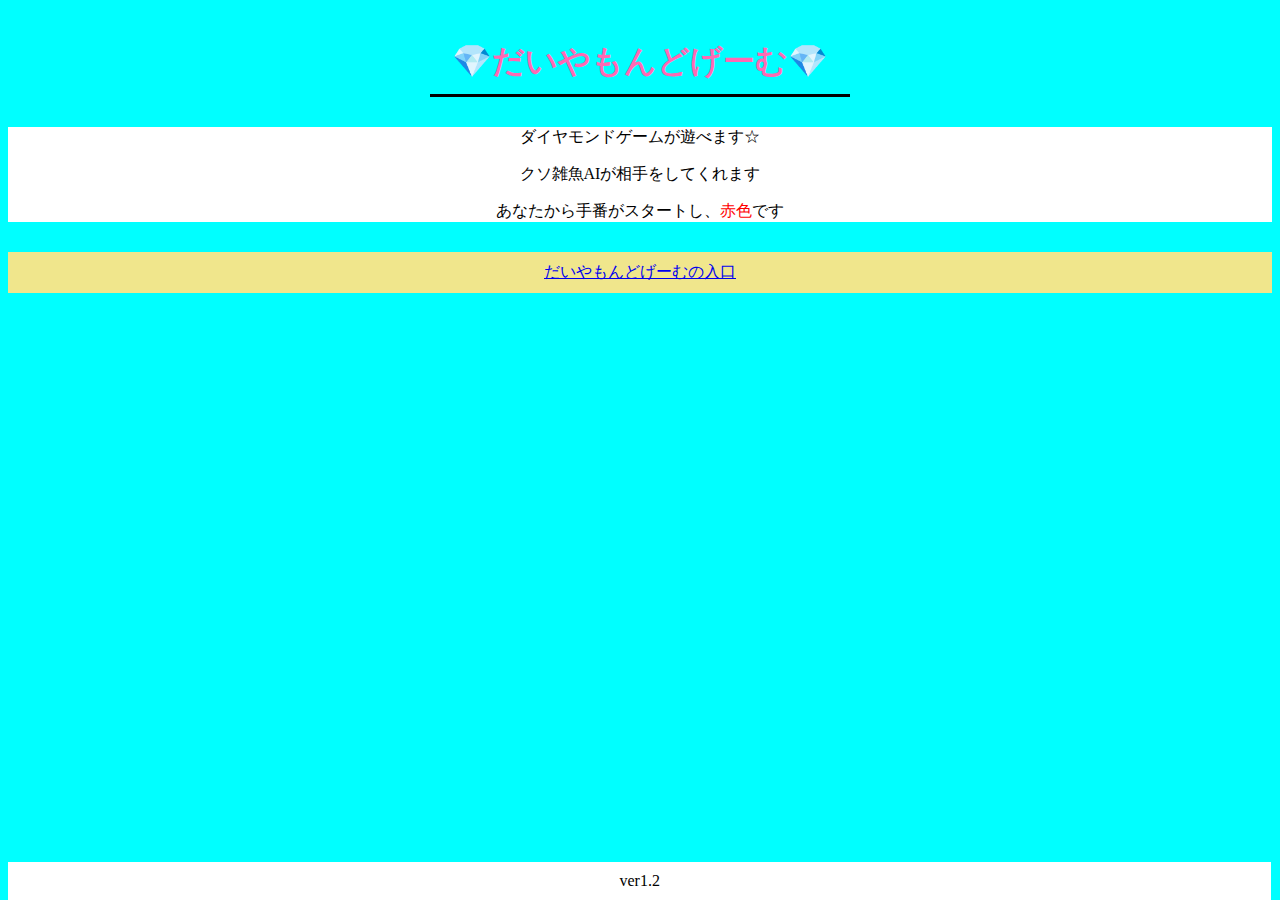
<file: index.html>
<!DOCTYPE html>
<html lang="ja">
<head>
    <meta charset="UTF-8">
    <link rel="stylesheet" href="index.css">
    <title>だいやもんどげーむ</title>
</head>
<body>
    <h1>💎だいやもんどげーむ💎</h1>
    <div class="explain">
        <p>ダイヤモンドゲームが遊べます☆</p>
        <p>クソ雑魚AIが相手をしてくれます</p>
        <p>あなたから手番がスタートし、<span class="red">赤色</span>です</p>
        <p></p>
        </div>
    <div class="enter">
        <a href="Diamond.html">だいやもんどげーむの入口</a>
    </div>
    <footer>
        ver1.2
    </footer>
</body>
</html>
</file>
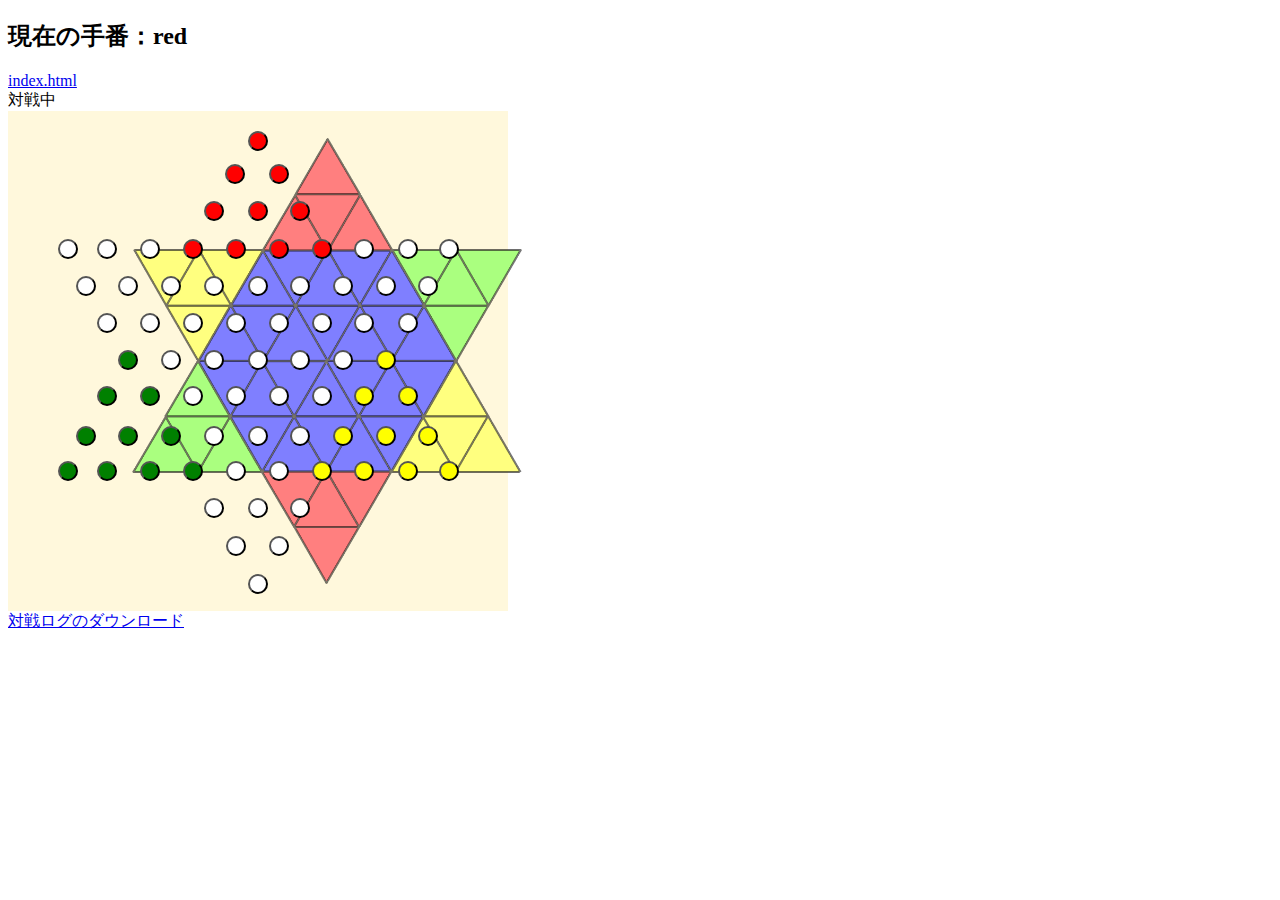
<file: Diamond.html>
<!DOCTYPE html>
<html lang="ja">
<head>
    <meta charset="UTF-8">
    <link rel="stylesheet" href="Diamond.css">
    <title>だいやもんどげーむ</title>
</head>
<body onload="init()">
    <h2>現在の手番：<span id="turn"></span></h2>
    <a href="index.html">index.html</a><br/>
    <span id="end">対戦中</span>
    <div class="back">
        <img src="images/board.png" alt="画像" class="cent"/>
        <div id="board"></div>
    </div>
    <a id="getLocal" href="#" onClick="downloadText()">対戦ログのダウンロード</a>
    <script src="Diamond.js"></script>
</body>
</html>
</file>
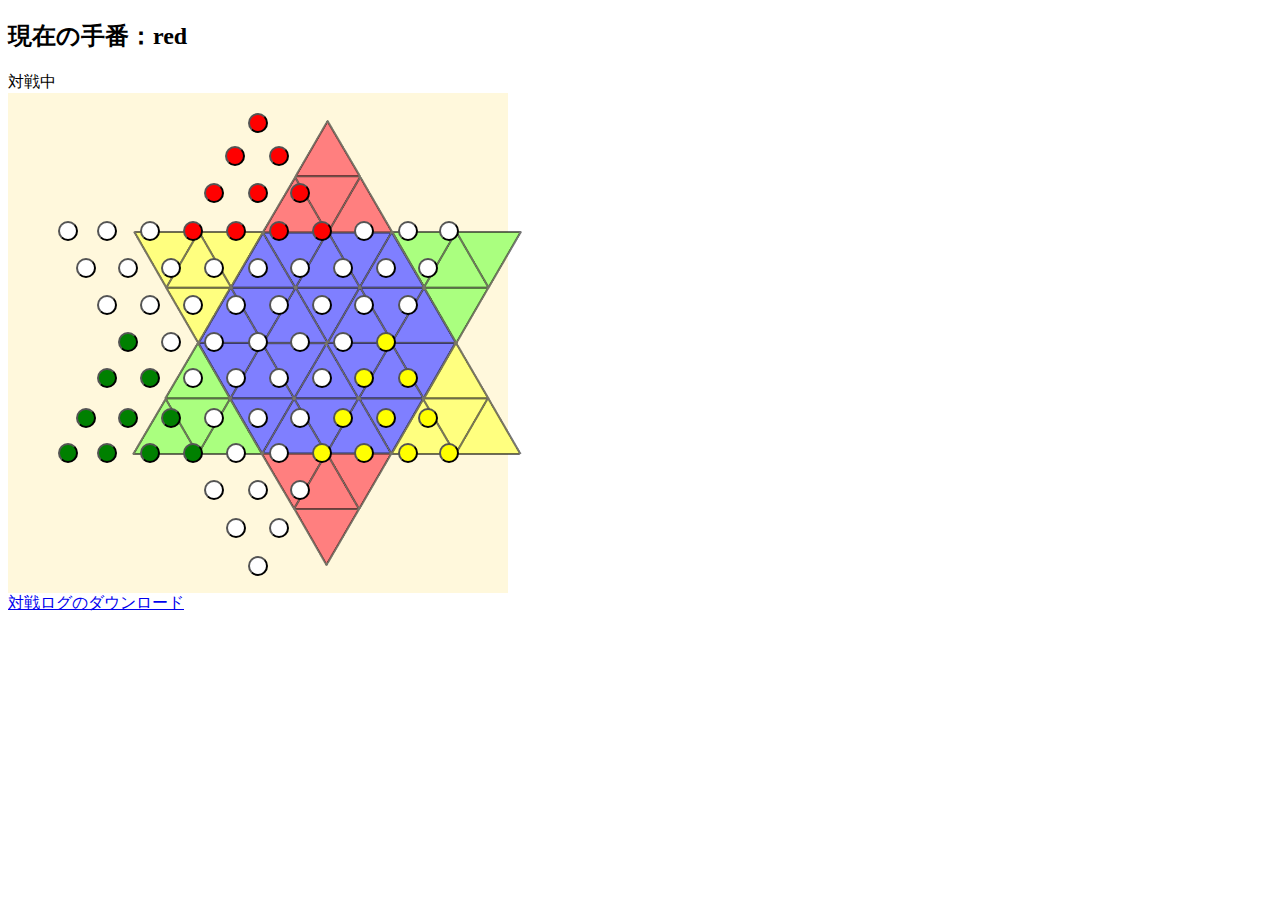
<file: prot2.html>
<!DOCTYPE html>
<html lang="ja">
<head>
    <meta charset="UTF-8">
    <link rel="stylesheet" href="prot2.css">
    <title>だいやもんどげーむ</title>
</head>
<body onload="init()">
    <h2>現在の手番：<span id="turn"></span></h2>
    <span id="end">対戦中</span>
    <div class="back">
        <img src="../images/board.png" alt="画像" class="cent"/>
        <div id="board"></div>
    </div>
    <a id="getLocal" href="#" onClick="downloadText()">対戦ログのダウンロード</a>
    <script src="prot2.js"></script>
</body>
</html>
</file>
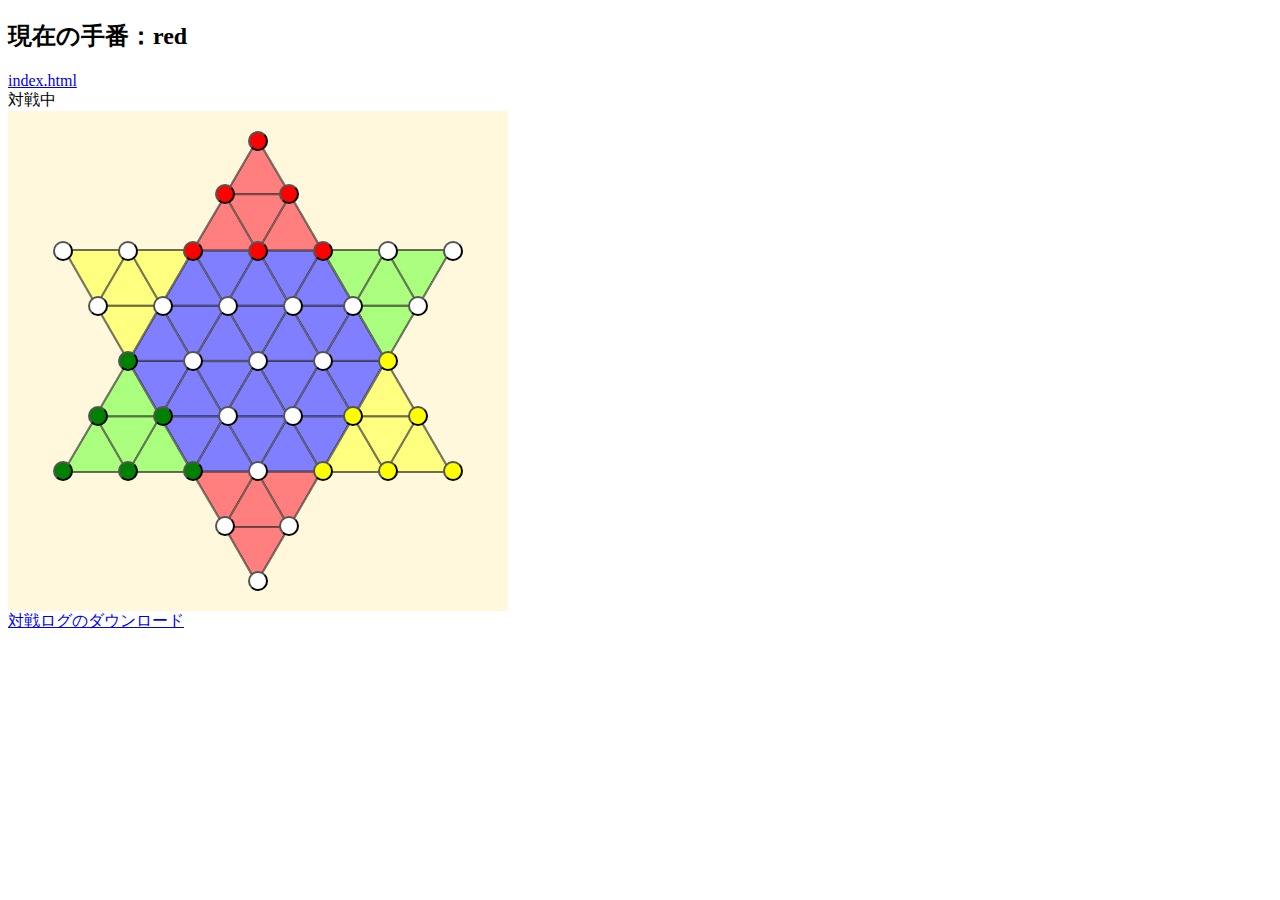
<file: game/Diamond.html>
<!DOCTYPE html>
<html lang="ja">
<head>
    <meta charset="UTF-8">
    <link rel="stylesheet" href="Diamond.css">
    <title>だいやもんどげーむ</title>
</head>
<body onload="init()">
    <h2>現在の手番：<span id="turn"></span></h2>
    <a href="../index.html">index.html</a><br/>
    <span id="end">対戦中</span>
    <div class="back">
        <img src="../images/board.png" alt="画像" class="cent"/>
        <div id="board"></div>
    </div>
    <a id="getLocal" href="#" onClick="downloadText()">対戦ログのダウンロード</a>
    <script src="localfunc.js"></script>
    <script src="Diamond.js"></script>
</body>
</html>
</file>
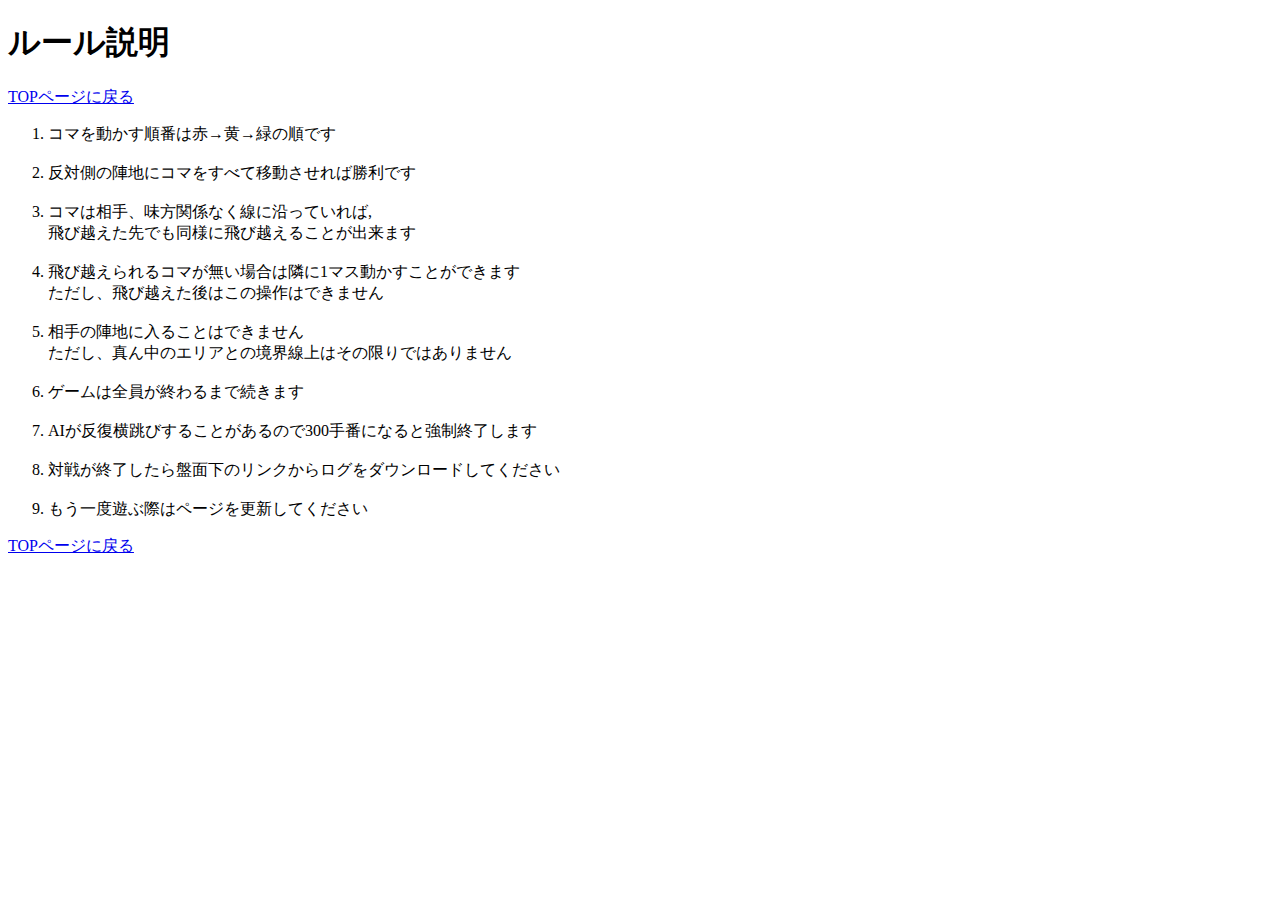
<file: rule/rule.html>
<!DOCTYPE html>
<html lang="en">
<head>
    <meta charset="UTF-8">
    <title>ルール説明</title>
</head>
<body>
    <h1>ルール説明</h1>
    <a href="../index.html">TOPページに戻る</a>

    <ol>
        <li>コマを動かす順番は赤→黄→緑の順です</li>
        <br>
        <li>反対側の陣地にコマをすべて移動させれば勝利です</li>
        <br>
        <li>コマは相手、味方関係なく線に沿っていれば,<br>飛び越えた先でも同様に飛び越えることが出来ます</li>
        <br>
        <li>飛び越えられるコマが無い場合は隣に1マス動かすことができます<br>
            ただし、飛び越えた後はこの操作はできません
        </li>
        <br>
        <li>相手の陣地に入ることはできません<br>
            ただし、真ん中のエリアとの境界線上はその限りではありません
        </li>
        <br>
        <li>ゲームは全員が終わるまで続きます</li>
        <br>
        <li>AIが反復横跳びすることがあるので300手番になると強制終了します</li>
        <br>
        <li>対戦が終了したら盤面下のリンクからログをダウンロードしてください</li>
        <br>
        <li>もう一度遊ぶ際はページを更新してください</li>
    </ol>
    <a href="../index.html">TOPページに戻る</a>
</body>
</html>
</file>
<file: index.css>
body{
    background-color:aqua;
}

h1{
    border-bottom: solid 3px black;
    color: hotpink;
    width: 400px;
    padding: 10px;
    text-align: center;
    margin: 30px auto;
}

h3{
    text-align: center;
    border-top: solid 3px black;
}

footer{
    width: 98.7%;
    text-align: center;
    padding: 10px 0;
    background-color:white;
    position:absolute;/*←絶対位置*/
    bottom: 0; /*下に固定*/
}

.explain{
    text-align: center;
    background-color: white;
}

.red{
    color: red;
}

.ita{
    font-style: italic;
}

.enter{
    text-align: center;
    padding: 10px;
    background-color:khaki;
    margin: 30px auto;
}

.history{
    background-color: white;
    border: solod 3px black;
}
</file>
<file: Diamond.css>
button{
    width: 20px;
    height: 20px;
    border-radius: 100vh;
}

.back{
    position:relative;
    background-color: cornsilk;
    width:  500px;
	height: 500px;
}

.cent{
    position: absolute;
    text-align: center;
    top: 25px;
    right: -15px;
    height: 90%;

}



.piece09{    position: absolute;top: 20px;right: 240px; }
.piece18{    position: absolute;top: 53px;right: 263px; }
.piece1a{    position: absolute;top: 53px;right: 219px; }
.piece27{    position: absolute;top: 90px;right: 284px; }
.piece29{    position: absolute;top: 90px;right: 240px; }
.piece2b{    position: absolute;top: 90px;right: 198px; }
.piece30{    position: absolute;top:128px;right: 430px; }
.piece32{    position: absolute;top:128px;right: 391px; }
.piece34{    position: absolute;top:128px;right: 348px; }
.piece36{    position: absolute;top:128px;right: 305px; }
.piece38{    position: absolute;top:128px;right: 262px; }
.piece3a{    position: absolute;top:128px;right: 219px; }
.piece3c{    position: absolute;top:128px;right: 176px; }
.piece3e{    position: absolute;top:128px;right: 134px; }
.piece3g{    position: absolute;top:128px;right:  90px; }
.piece3i{    position: absolute;top:128px;right:  49px; }
.piece41{    position: absolute;top:165px;right: 412px; }
.piece43{    position: absolute;top:165px;right: 370px; }
.piece45{    position: absolute;top:165px;right: 327px; }
.piece47{    position: absolute;top:165px;right: 284px; }
.piece49{    position: absolute;top:165px;right: 240px; }
.piece4b{    position: absolute;top:165px;right: 198px; }
.piece4d{    position: absolute;top:165px;right: 155px; }
.piece4f{    position: absolute;top:165px;right: 112px; }
.piece4h{    position: absolute;top:165px;right:  70px; }
.piece52{    position: absolute;top:202px;right: 391px; }
.piece54{    position: absolute;top:202px;right: 348px; }
.piece56{    position: absolute;top:202px;right: 305px; }
.piece58{    position: absolute;top:202px;right: 262px; }
.piece5a{    position: absolute;top:202px;right: 219px; }
.piece5c{    position: absolute;top:202px;right: 176px; }
.piece5e{    position: absolute;top:202px;right: 134px; }
.piece5g{    position: absolute;top:202px;right:  90px; }
.piece63{    position: absolute;top:239px;right: 370px; }
.piece65{    position: absolute;top:239px;right: 327px; }
.piece67{    position: absolute;top:239px;right: 284px; }
.piece69{    position: absolute;top:239px;right: 240px; }
.piece6b{    position: absolute;top:239px;right: 198px; }
.piece6d{    position: absolute;top:239px;right: 155px; }
.piece6f{    position: absolute;top:239px;right: 112px; }
.piece72{    position: absolute;top:275px;right: 391px; }
.piece74{    position: absolute;top:275px;right: 348px; }
.piece76{    position: absolute;top:275px;right: 305px; }
.piece78{    position: absolute;top:275px;right: 262px; }
.piece7a{    position: absolute;top:275px;right: 219px; }
.piece7c{    position: absolute;top:275px;right: 176px; }
.piece7e{    position: absolute;top:275px;right: 134px; }
.piece7g{    position: absolute;top:275px;right:  90px; }
.piece81{    position: absolute;top:315px;right: 412px; }
.piece83{    position: absolute;top:315px;right: 370px; }
.piece85{    position: absolute;top:315px;right: 327px; }
.piece87{    position: absolute;top:315px;right: 284px; }
.piece89{    position: absolute;top:315px;right: 240px; }
.piece8b{    position: absolute;top:315px;right: 198px; }
.piece8d{    position: absolute;top:315px;right: 155px; }
.piece8f{    position: absolute;top:315px;right: 112px; }
.piece8h{    position: absolute;top:315px;right:  70px; }
.piece90{    position: absolute;top:350px;right: 430px; }
.piece92{    position: absolute;top:350px;right: 391px; }
.piece94{    position: absolute;top:350px;right: 348px; }
.piece96{    position: absolute;top:350px;right: 305px; }
.piece98{    position: absolute;top:350px;right: 262px; }
.piece9a{    position: absolute;top:350px;right: 219px; }
.piece9c{    position: absolute;top:350px;right: 176px; }
.piece9e{    position: absolute;top:350px;right: 134px; }
.piece9g{    position: absolute;top:350px;right:  90px; }
.piece9i{    position: absolute;top:350px;right:  49px; }
.piecea7{    position: absolute;top:387px;right: 284px; }
.piecea9{    position: absolute;top:387px;right: 240px; }
.pieceab{    position: absolute;top:387px;right: 198px; }
.pieceb8{    position: absolute;top:425px;right: 262px; }
.pieceba{    position: absolute;top:425px;right: 219px; }
.piecec9{    position: absolute;top:463px;right: 240px; }
</file>
<file: prot2.css>
button{
    width: 20px;
    height: 20px;
    border-radius: 100vh;
}

.back{
    position:relative;
    background-color: cornsilk;
    width:  500px;
	height: 500px;
}

.cent{
    position: absolute;
    text-align: center;
    top: 25px;
    right: -15px;
    height: 90%;

}



.piece09{    position: absolute;top: 20px;right: 240px; }
.piece18{    position: absolute;top: 53px;right: 263px; }
.piece1a{    position: absolute;top: 53px;right: 219px; }
.piece27{    position: absolute;top: 90px;right: 284px; }
.piece29{    position: absolute;top: 90px;right: 240px; }
.piece2b{    position: absolute;top: 90px;right: 198px; }
.piece30{    position: absolute;top:128px;right: 430px; }
.piece32{    position: absolute;top:128px;right: 391px; }
.piece34{    position: absolute;top:128px;right: 348px; }
.piece36{    position: absolute;top:128px;right: 305px; }
.piece38{    position: absolute;top:128px;right: 262px; }
.piece3a{    position: absolute;top:128px;right: 219px; }
.piece3c{    position: absolute;top:128px;right: 176px; }
.piece3e{    position: absolute;top:128px;right: 134px; }
.piece3g{    position: absolute;top:128px;right:  90px; }
.piece3i{    position: absolute;top:128px;right:  49px; }
.piece41{    position: absolute;top:165px;right: 412px; }
.piece43{    position: absolute;top:165px;right: 370px; }
.piece45{    position: absolute;top:165px;right: 327px; }
.piece47{    position: absolute;top:165px;right: 284px; }
.piece49{    position: absolute;top:165px;right: 240px; }
.piece4b{    position: absolute;top:165px;right: 198px; }
.piece4d{    position: absolute;top:165px;right: 155px; }
.piece4f{    position: absolute;top:165px;right: 112px; }
.piece4h{    position: absolute;top:165px;right:  70px; }
.piece52{    position: absolute;top:202px;right: 391px; }
.piece54{    position: absolute;top:202px;right: 348px; }
.piece56{    position: absolute;top:202px;right: 305px; }
.piece58{    position: absolute;top:202px;right: 262px; }
.piece5a{    position: absolute;top:202px;right: 219px; }
.piece5c{    position: absolute;top:202px;right: 176px; }
.piece5e{    position: absolute;top:202px;right: 134px; }
.piece5g{    position: absolute;top:202px;right:  90px; }
.piece63{    position: absolute;top:239px;right: 370px; }
.piece65{    position: absolute;top:239px;right: 327px; }
.piece67{    position: absolute;top:239px;right: 284px; }
.piece69{    position: absolute;top:239px;right: 240px; }
.piece6b{    position: absolute;top:239px;right: 198px; }
.piece6d{    position: absolute;top:239px;right: 155px; }
.piece6f{    position: absolute;top:239px;right: 112px; }
.piece72{    position: absolute;top:275px;right: 391px; }
.piece74{    position: absolute;top:275px;right: 348px; }
.piece76{    position: absolute;top:275px;right: 305px; }
.piece78{    position: absolute;top:275px;right: 262px; }
.piece7a{    position: absolute;top:275px;right: 219px; }
.piece7c{    position: absolute;top:275px;right: 176px; }
.piece7e{    position: absolute;top:275px;right: 134px; }
.piece7g{    position: absolute;top:275px;right:  90px; }
.piece81{    position: absolute;top:315px;right: 412px; }
.piece83{    position: absolute;top:315px;right: 370px; }
.piece85{    position: absolute;top:315px;right: 327px; }
.piece87{    position: absolute;top:315px;right: 284px; }
.piece89{    position: absolute;top:315px;right: 240px; }
.piece8b{    position: absolute;top:315px;right: 198px; }
.piece8d{    position: absolute;top:315px;right: 155px; }
.piece8f{    position: absolute;top:315px;right: 112px; }
.piece8h{    position: absolute;top:315px;right:  70px; }
.piece90{    position: absolute;top:350px;right: 430px; }
.piece92{    position: absolute;top:350px;right: 391px; }
.piece94{    position: absolute;top:350px;right: 348px; }
.piece96{    position: absolute;top:350px;right: 305px; }
.piece98{    position: absolute;top:350px;right: 262px; }
.piece9a{    position: absolute;top:350px;right: 219px; }
.piece9c{    position: absolute;top:350px;right: 176px; }
.piece9e{    position: absolute;top:350px;right: 134px; }
.piece9g{    position: absolute;top:350px;right:  90px; }
.piece9i{    position: absolute;top:350px;right:  49px; }
.piecea7{    position: absolute;top:387px;right: 284px; }
.piecea9{    position: absolute;top:387px;right: 240px; }
.pieceab{    position: absolute;top:387px;right: 198px; }
.pieceb8{    position: absolute;top:425px;right: 262px; }
.pieceba{    position: absolute;top:425px;right: 219px; }
.piecec9{    position: absolute;top:463px;right: 240px; }
</file>
<file: game/Diamond.css>
button{
    width: 20px;
    height: 20px;
    border-radius: 100vh;
}

.back{
    position:relative;
    background-color: cornsilk;
    width:  500px;
	height: 500px;
}

.cent{
    position: absolute;
    text-align: center;
    top: 25px;
    right: 55px;
    height: 90%;

}



.piece06{    position: absolute;top: 20px;right: 240px; }
.piece15{    position: absolute;top: 73px;right: 273px; }
.piece17{    position: absolute;top: 73px;right: 209px; }
.piece20{    position: absolute;top: 130px;right: 435px; }
.piece22{    position: absolute;top: 130px;right: 370px; }
.piece24{    position: absolute;top: 130px;right: 305px; }
.piece26{    position: absolute;top: 130px;right: 240px; }
.piece28{    position: absolute;top: 130px;right: 175px; }
.piece2a{    position: absolute;top: 130px;right: 110px; }
.piece2c{    position: absolute;top: 130px;right: 45px; }
.piece31{    position: absolute;top: 185px;right: 400px; }
.piece33{    position: absolute;top: 185px;right: 335px; }
.piece35{    position: absolute;top: 185px;right: 270px; }
.piece37{    position: absolute;top: 185px;right: 205px; }
.piece39{    position: absolute;top: 185px;right: 145px; }
.piece3b{    position: absolute;top: 185px;right: 80px; }
.piece42{    position: absolute;top: 240px;right: 370px; }
.piece44{    position: absolute;top: 240px;right: 305px; }
.piece46{    position: absolute;top: 240px;right: 240px; }
.piece48{    position: absolute;top: 240px;right: 175px; }
.piece4a{    position: absolute;top: 240px;right: 110px; }
.piece51{    position: absolute;top: 295px;right: 400px; }
.piece53{    position: absolute;top: 295px;right: 335px; }
.piece55{    position: absolute;top: 295px;right: 270px; }
.piece57{    position: absolute;top: 295px;right: 205px; }
.piece59{    position: absolute;top: 295px;right: 145px; }
.piece5b{    position: absolute;top: 295px;right: 80px; }
.piece60{    position: absolute;top: 350px;right: 435px; }
.piece62{    position: absolute;top: 350px;right: 370px; }
.piece64{    position: absolute;top: 350px;right: 305px; }
.piece66{    position: absolute;top: 350px;right: 240px; }
.piece68{    position: absolute;top: 350px;right: 175px; }
.piece6a{    position: absolute;top: 350px;right: 110px; }
.piece6c{    position: absolute;top: 350px;right: 45px; }
.piece75{    position: absolute;top: 405px;right: 273px; }
.piece77{    position: absolute;top: 405px;right: 209px; }
.piece86{    position: absolute;top: 460px;right: 240px; }
</file>
